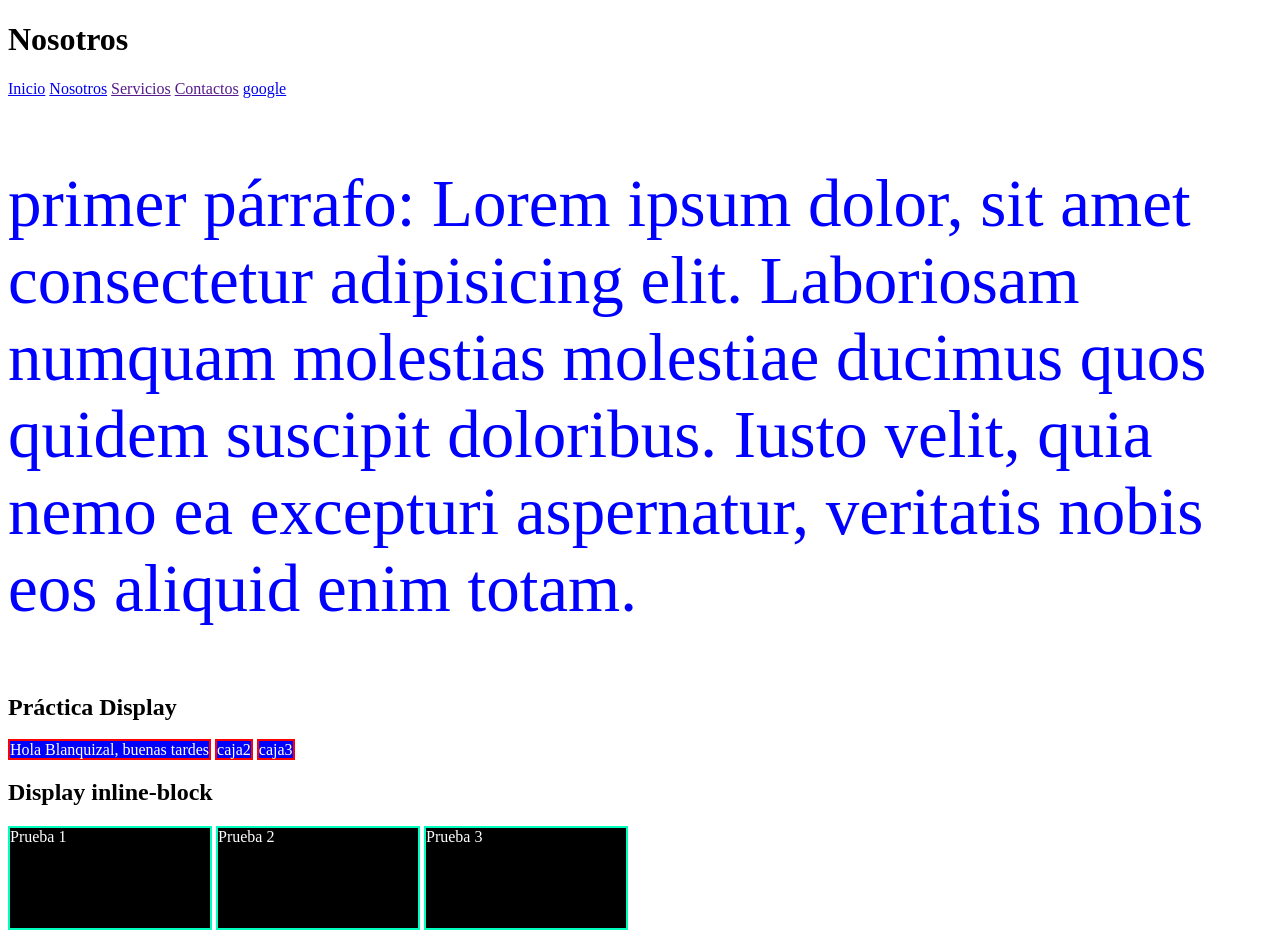
<file: nosotros.html>
<!DOCTYPE html>
<html lang="es">
<head>
    <meta charset="UTF-8">
    <meta name="viewport" content="width=device-width, initial-scale=1.0">
    <title>nosotros</title>
    <link rel="stylesheet" href="Style.css">
</head>
<body>

    <h1>Nosotros</h1>

    <nav>
        <a href="index.html">Inicio</a>
        <a href="nosotros.html">Nosotros</a>
        <a href="">Servicios</a>
        <a href="">Contactos</a>
        <a href="https://www.google.com/?safe=active&ssui=on">google</a>

    </nav>

    <p>primer párrafo: Lorem ipsum dolor, sit amet consectetur adipisicing elit. Laboriosam numquam molestias molestiae ducimus quos quidem suscipit doloribus. Iusto velit, quia nemo ea excepturi aspernatur, veritatis nobis eos aliquid enim totam.</p>

    <h2>Práctica Display</h2>

    <div class="caja">Hola Blanquizal, buenas tardes</div>
    <div class="caja">caja2</div>
    <div class="caja">caja3</div>

    <h2>Display inline-block</h2>

    <div class="caja1">Prueba 1</div>
    <div class="caja1">Prueba 2</div>
    <div class="caja1">Prueba 3</div>
    
    
    
</body>
</html>
</file>
<file: Style.css>
p {
    color: blue;
    font-size: 67px;
}

.item {
    color: rgb(76, 0, 255);
    font-weight: bold;
}

#apellido {
    color: rgb(255, 0, 179);
    font-family: cursive;
    font-size: 24px;
    text-align: center;
}


#apellido1 {
    color: rgb(0, 238, 255);
    font-family:'Gill Sans', 'Gill Sans MT', Calibri, 'Trebuchet MS', sans-serif;
    font-size: 24px;
    text-align: right;
}


#apellido2{
    color: rgb(255, 51, 0);
    font-family: cursive;
    font-size: 24px;
    text-align: center;
}


#apellido3 {
    color: rgb(217, 255, 0);
    font-family: 'Franklin Gothic Medium', 'Arial Narrow', Arial, sans-serif;
    font-size: 24px;
    text-align: left;
}

img {
    width: 400px;
    height: 400px;
}

#imagen1 {
    width: 400px;
    border: 10px solid red;
    border-radius: 50%;
}

div {
    height: 200px;
    background-color: blue;
    border: 2px solid red;
    color: white;
    display: inline;

}

#container1 {
    width: 600px;
    height: 100px;
    border: 2px solid rgb(255, 51, 0);
    background-color: black;
}

li {
    color: red;
}

.caja1 {
    width: 200px;
    height: 100px;
    border: 2px solid rgb(0, 255, 191);
    background-color: black;
    display: inline-block;
    /* display: none; */
}
</file>
